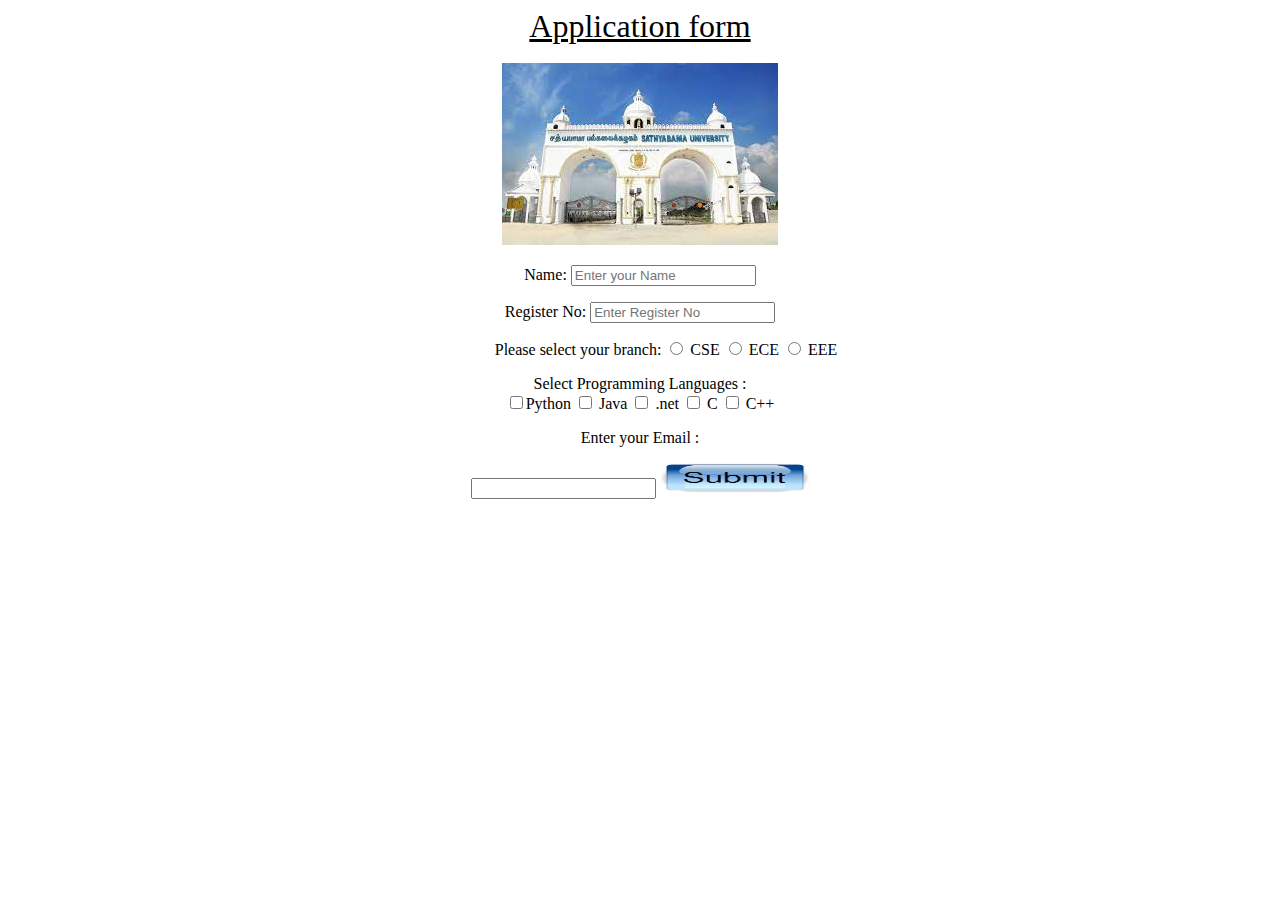
<file: combine/index.html>
<!DOCTYPE html>
<html lang="en">
<head>
    <title>Webpage</title>
    <link rel="stylesheet" src="style.css">
</head>
<body>
    <header><center><font size="6"><ins>Application form</ins></font></center></header>

    <br>
    <center>
        <img src="Sathyabama.jfif">
        <div>
        <form>
            <div class="pen">
            <p>Name:
                <input type="text" name="Name" placeholder="Enter your Name" size="20" 
                maxlength="30" />
            </p>
            </div>
            <div class="p">
                <p>
                  Register No:
                    <input type="text" name="number" placeholder="Enter Register No" size="20" 
                maxlength="30" />
                </p>
            </div>
            <div id="in">
                <p>&nbsp&nbsp&nbsp&nbsp&nbsp&nbsp&nbsp&nbsp&nbsp&nbsp&nbsp&nbsp&nbspPlease select your branch:
                    <input type="radio" name="genre" value="CSE" /> 
                    CSE
                    <input type="radio" name="genre" value="ECE" /> 
                    ECE
                    <input type="radio" name="genre" value="EEE" /> 
                    EEE
                   </p>
            </div>
            <div>
                <p>Select Programming Languages&nbsp:
                    <br>
                    <input type="checkbox" name="service" 
                    value="Python"/>Python
                    <input type="checkbox" name="service" 
                    value="Java" /> Java
                    <input type="checkbox" name="service" 
                    value=".net" /> .net
                    <input type="checkbox" name="service" 
                    value="C" /> C 
                    <input type="checkbox" name="service" 
                    value="C++" /> C++
                   </p>
            </div>
            <div>

            </div>
        </form>
        <form action="https://sathyabama.cognibot.in/">
            <p>Enter your Email :</p>
             <input type="email" name="email" />
             <input type="image" src="submit.jpg" 
             width="150" height="30" />
            </form>
    </div></center>
    
    

</body>
</html>
</file>
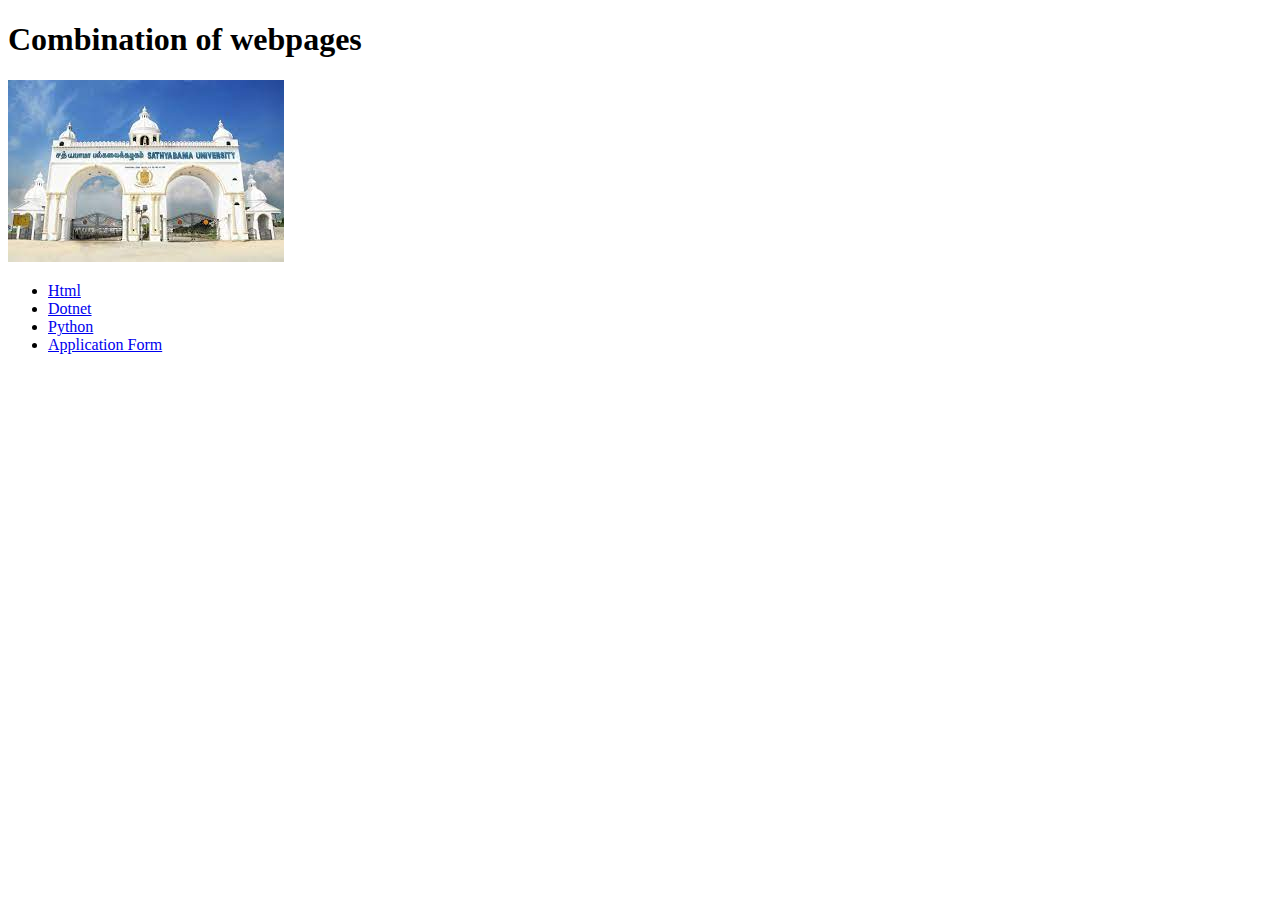
<file: combine/combine.html>
<!DOCTYPE html>
<html lang="en">
<head>
    
    <title>Main Webpage</title>
    <h1>Combination of webpages</h1>
</head>
<body>
    <div id="header">
        <img src="Sathyabama.jfif">
        <ul>
            
         <li><a href="introduction.html">Html</a></li>
         <li><a href="dotnet.html">Dotnet</a></li>
         <li><a href="python.html">Python</a></li>
         <li><a href="index.html">Application Form</a></li>
         <iframe width="560" height="315" src="https://www.youtube.com/embed/PJde4bjTwFU?si=ATxV4ffbbjve7rRv" title="YouTube video player" frameborder="0" allow="accelerometer; autoplay; clipboard-write; encrypted-media; gyroscope; picture-in-picture; web-share" ></iframe>
        </ul>
     </div><!-- end of header -->
    
</body>
</html>
</file>
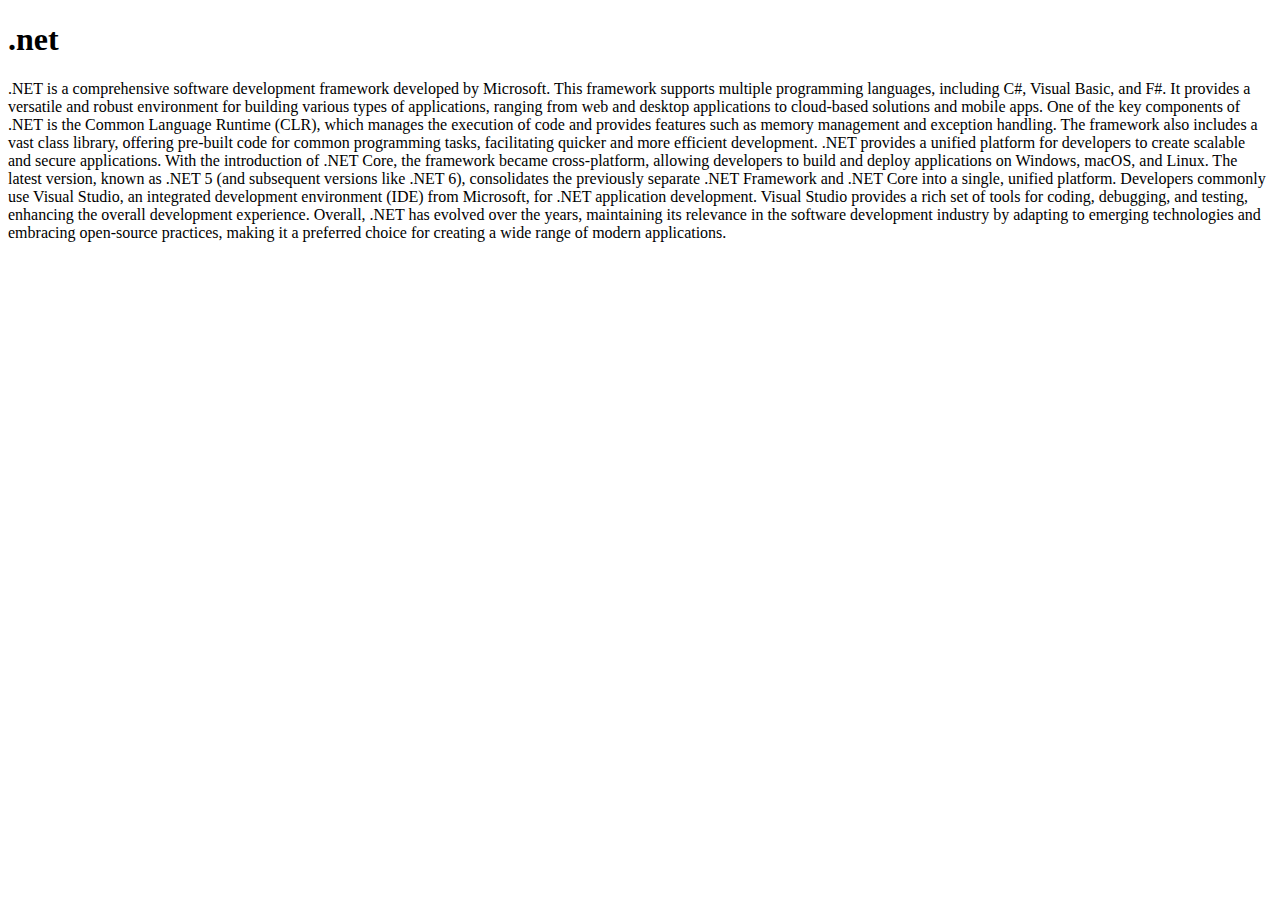
<file: combine/dotnet.html>
<!DOCTYPE html>
<html lang="en">
<head>
    
    <title>webpage3</title>
    <h1>.net</h1>
</head>
<body>
    <p>
        .NET is a comprehensive software development framework developed by Microsoft. This framework supports multiple programming languages, including C#, Visual Basic, and F#. It provides a versatile and robust environment for building various types of applications, ranging from web and desktop applications to cloud-based solutions and mobile apps.

One of the key components of .NET is the Common Language Runtime (CLR), which manages the execution of code and provides features such as memory management and exception handling. The framework also includes a vast class library, offering pre-built code for common programming tasks, facilitating quicker and more efficient development.

.NET provides a unified platform for developers to create scalable and secure applications. With the introduction of .NET Core, the framework became cross-platform, allowing developers to build and deploy applications on Windows, macOS, and Linux. The latest version, known as .NET 5 (and subsequent versions like .NET 6), consolidates the previously separate .NET Framework and .NET Core into a single, unified platform.

Developers commonly use Visual Studio, an integrated development environment (IDE) from Microsoft, for .NET application development. Visual Studio provides a rich set of tools for coding, debugging, and testing, enhancing the overall development experience.

Overall, .NET has evolved over the years, maintaining its relevance in the software development industry by adapting to emerging technologies and embracing open-source practices, making it a preferred choice for creating a wide range of modern applications.
    </p>
    
</body>
</html>
</file>
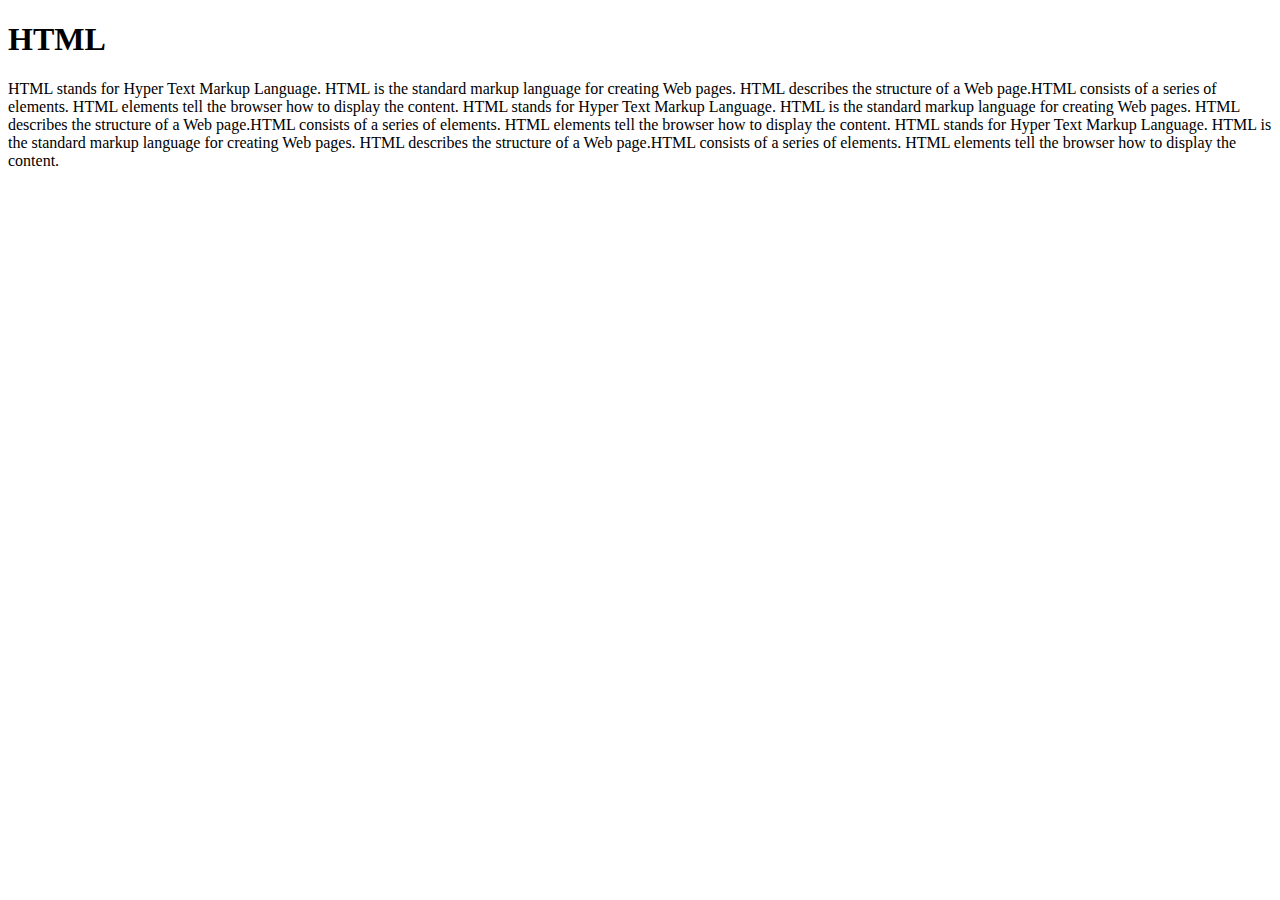
<file: combine/introduction.html>
<!DOCTYPE html>
<html lang="en">
<head>
    <title>Webpage2</title>
     <h1>HTML</h1>
</head>
<body>
    <p>
        HTML stands for Hyper Text Markup Language. HTML is the standard markup language for creating Web pages. 
        HTML describes the structure of a Web page.HTML consists of a series of elements. HTML elements tell 
        the browser how to display the content. HTML stands for Hyper Text Markup Language. HTML is the standard markup language for creating Web pages. 
        HTML describes the structure of a Web page.HTML consists of a series of elements. HTML elements tell 
        the browser how to display the content. HTML stands for Hyper Text Markup Language. HTML is the standard markup language for creating Web pages. 
        HTML describes the structure of a Web page.HTML consists of a series of elements. HTML elements tell 
        the browser how to display the content.
    </p>
    
</body>
</html>
</file>
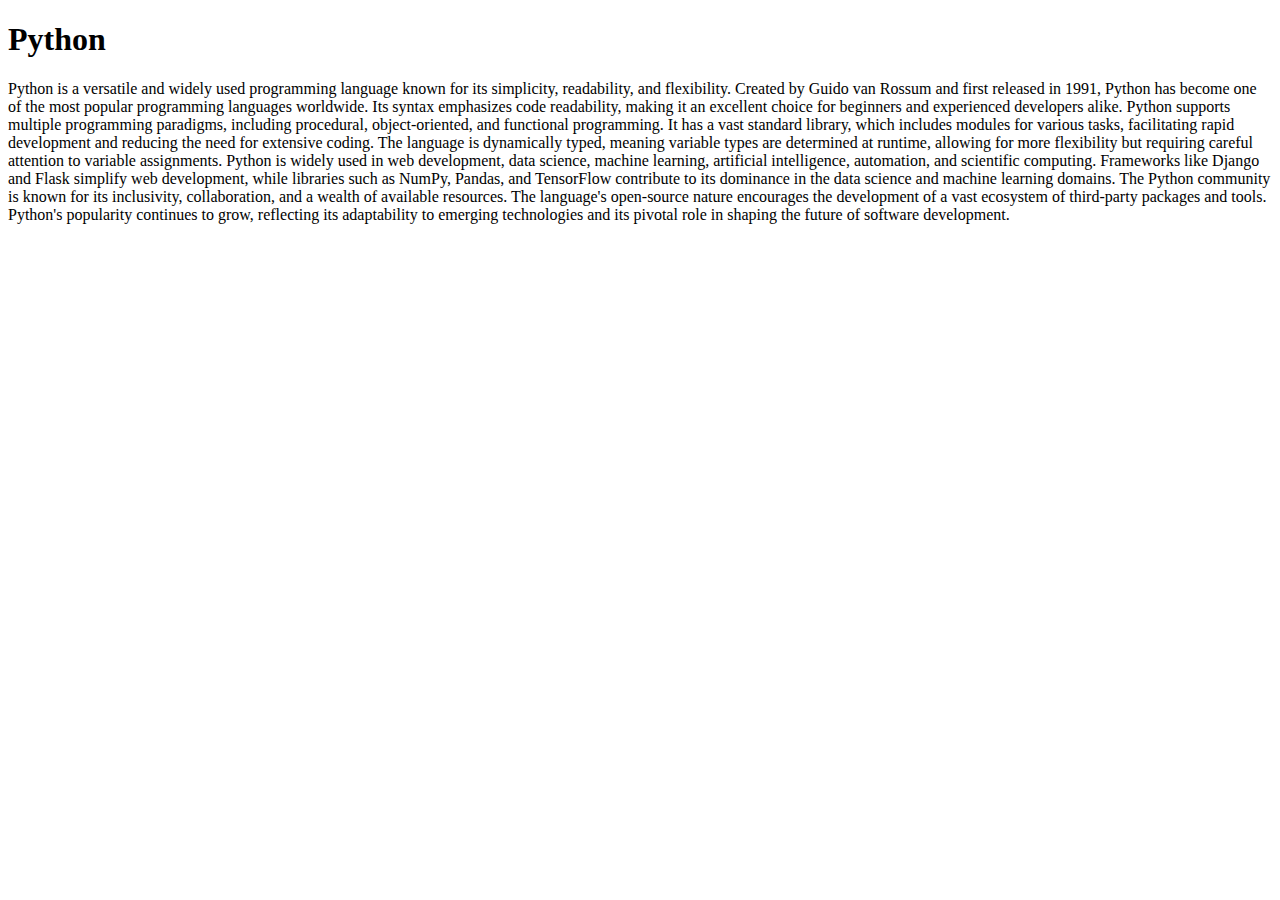
<file: combine/python.html>
<!DOCTYPE html>
<html lang="en">
<head>
    <meta charset="UTF-8">
    <meta name="viewport" content="width=device-width, initial-scale=1.0">
    <title>webpage3</title>
    <h1>Python</h1>
</head>
<body>
    <p>
        Python is a versatile and widely used programming language known for its simplicity, readability, and flexibility. Created by Guido van Rossum and first released in 1991, Python has become one of the most popular programming languages worldwide. Its syntax emphasizes code readability, making it an excellent choice for beginners and experienced developers alike.

Python supports multiple programming paradigms, including procedural, object-oriented, and functional programming. It has a vast standard library, which includes modules for various tasks, facilitating rapid development and reducing the need for extensive coding. The language is dynamically typed, meaning variable types are determined at runtime, allowing for more flexibility but requiring careful attention to variable assignments.

Python is widely used in web development, data science, machine learning, artificial intelligence, automation, and scientific computing. Frameworks like Django and Flask simplify web development, while libraries such as NumPy, Pandas, and TensorFlow contribute to its dominance in the data science and machine learning domains.

The Python community is known for its inclusivity, collaboration, and a wealth of available resources. The language's open-source nature encourages the development of a vast ecosystem of third-party packages and tools. Python's popularity continues to grow, reflecting its adaptability to emerging technologies and its pivotal role in shaping the future of software development.
    </p>
    
</body>
</html>
</file>
